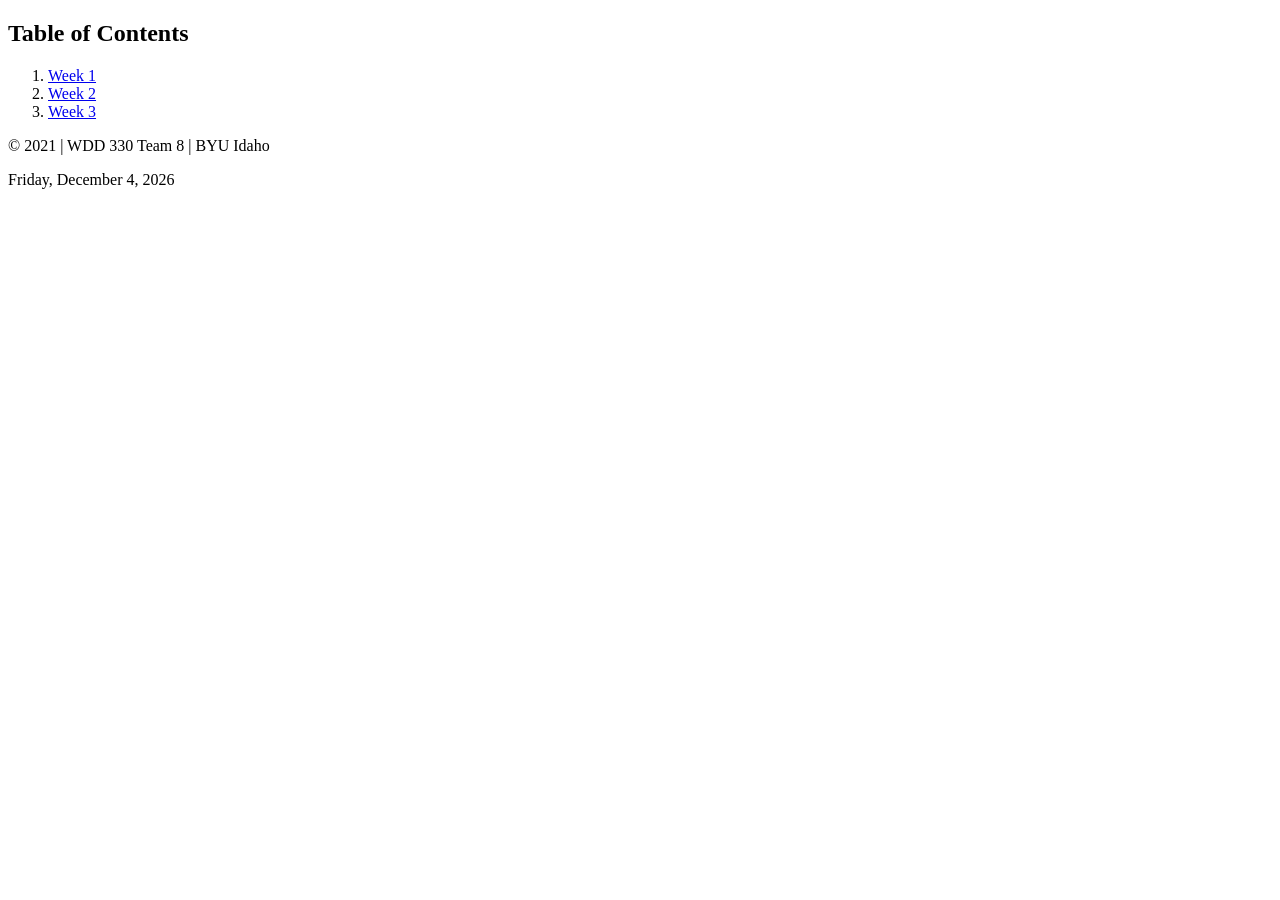
<file: index.html>
<!DOCTYPE html>
<html lang="en-us">
  <head>
    <meta charset="utf-8" />
    <title>Team 8 Home</title>
    <link rel="stylesheet" href="small.css">
  </head>

  <body>

    <section class="contents">
        <h2>Table of Contents</h2>
        <ol></ol>
      </section>
  
      <footer>
        <p>&#169; 2021 | WDD 330 Team 8 | BYU Idaho</p>
        <span id="currentDate"></span>
      </footer>
  
      <!--Updates the date in the footer-->
      <script src="currentDate.js"></script>
  
      <!--Holds the Table of Contents List/Links-->
      <script src="main.js"></script>
    </body>
  </html>

  </body>
  </html>
</file>
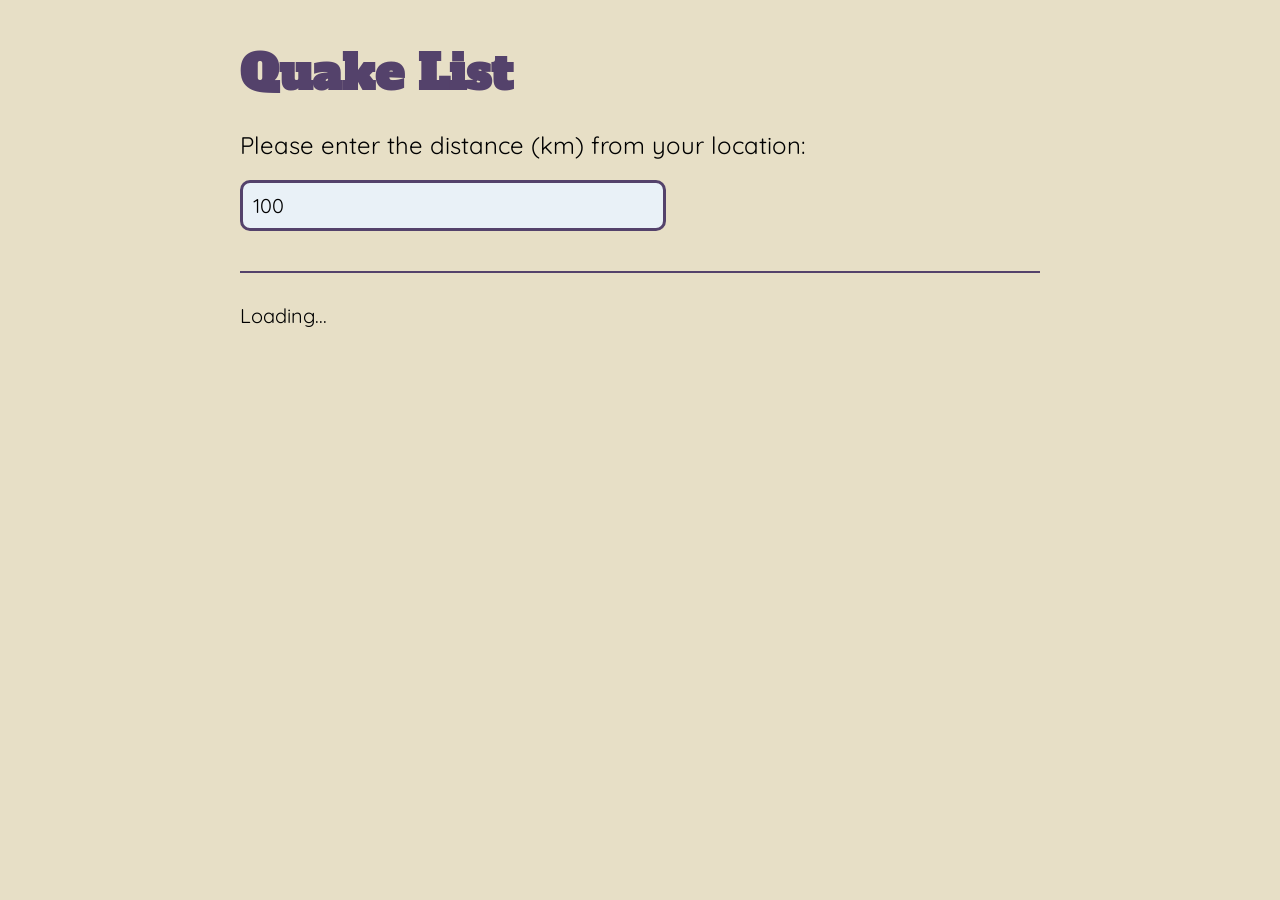
<file: week10/index.html>
<!DOCTYPE html>
<html>

<head>
    <meta charset="utf-8">
    <meta http-equiv="X-UA-Compatible" content="IE=edge">
    <title>Week 10 - Quakes</title>
    <meta name="description" content="Week 10 Team Work">
    <meta name="viewport" content="width=device-width, initial-scale=1">
    <link rel="stylesheet" href="quakes.css">
</head>

<body>
    <main>
        <a id="top"></a>
        <h1>Quake List </h1>
        <label for="quakeDistance">Please enter the distance (km) from your location:</label>
        <input type="number" name="quakeDistance" id="quakeDistance" value="100">
        <ul id="quakeList"></ul>
    </main>

    <div id="buttonLink"></div>

    <script type="module" src="./index.js" defer></script>
</body>

</html>
</file>
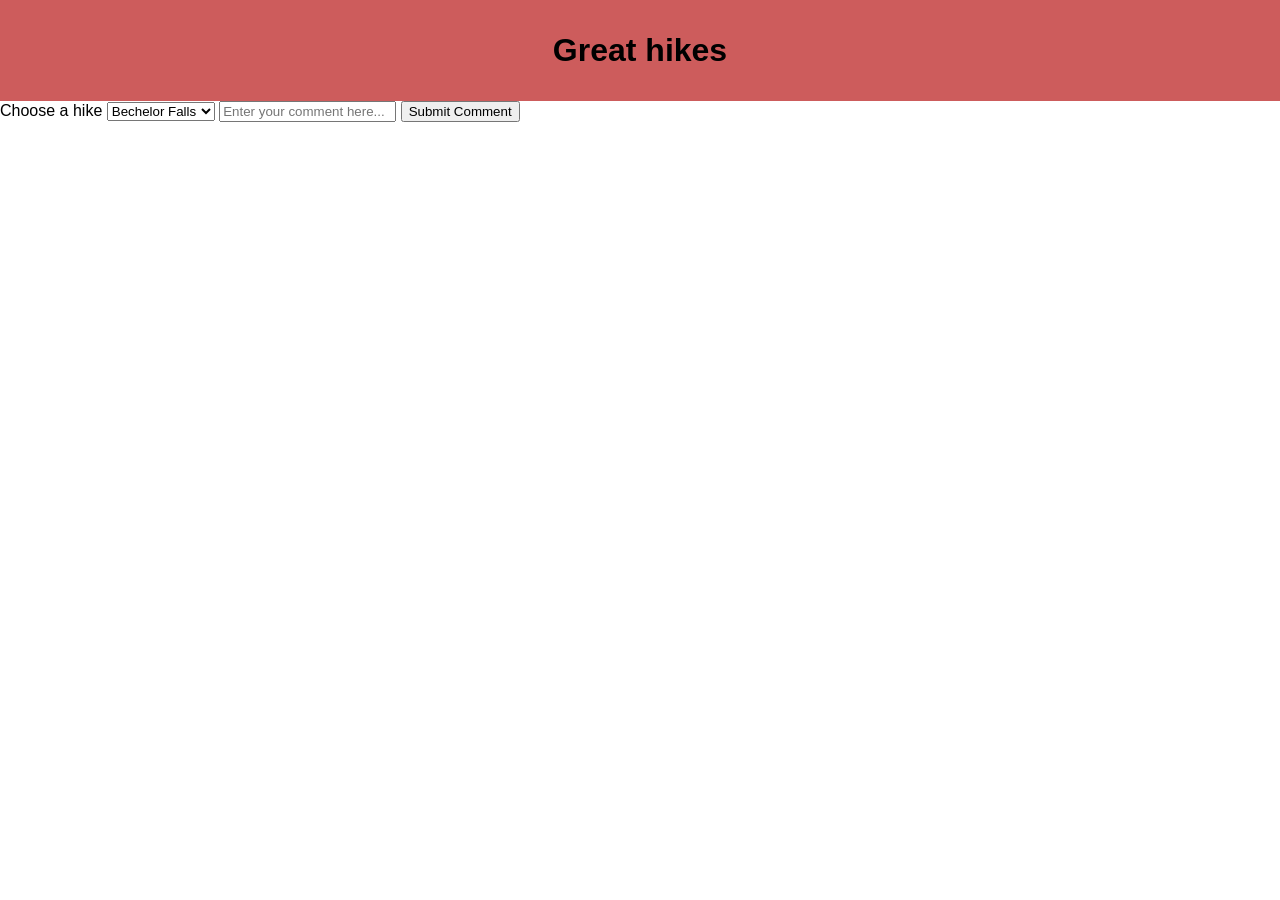
<file: hiking-complete.html>
<!DOCTYPE html>
<html lang="en">
  <head>
    <meta charset="utf-8" />
    <title>Great Hikes (dynamic DOM example)</title>
    <meta name="viewport" content="width=device-width, initial-scale=1" />
    <link rel="stylesheet" href="hikestyle.css">
  </head>

  <body>
    <main>
      <h1>Great hikes</h1>
      <ul id="hikes" class="hikeStyles"></ul>
    </main>

  <form class="commentSubmission">
    <label for="hikes">Choose a hike</label>
    <select name="hikes" id="hikeName">
      <option value="Bechler Falls">Bechelor Falls</option>
      <option value="Teton Canyon">Teton Canyon</option>
      <option value="Denanda Falls">Denanda Falls</option>
    </select>
<input type="textbox" name = "comment" id="commentBody" placeholder="Enter your comment here..."></input>
<input type="submit" value="Submit Comment"></input>
  </form>

  <section id="listBody">


  </section>

    <script src="app5.js" type="module"></script>
  </body>
</html>
</file>
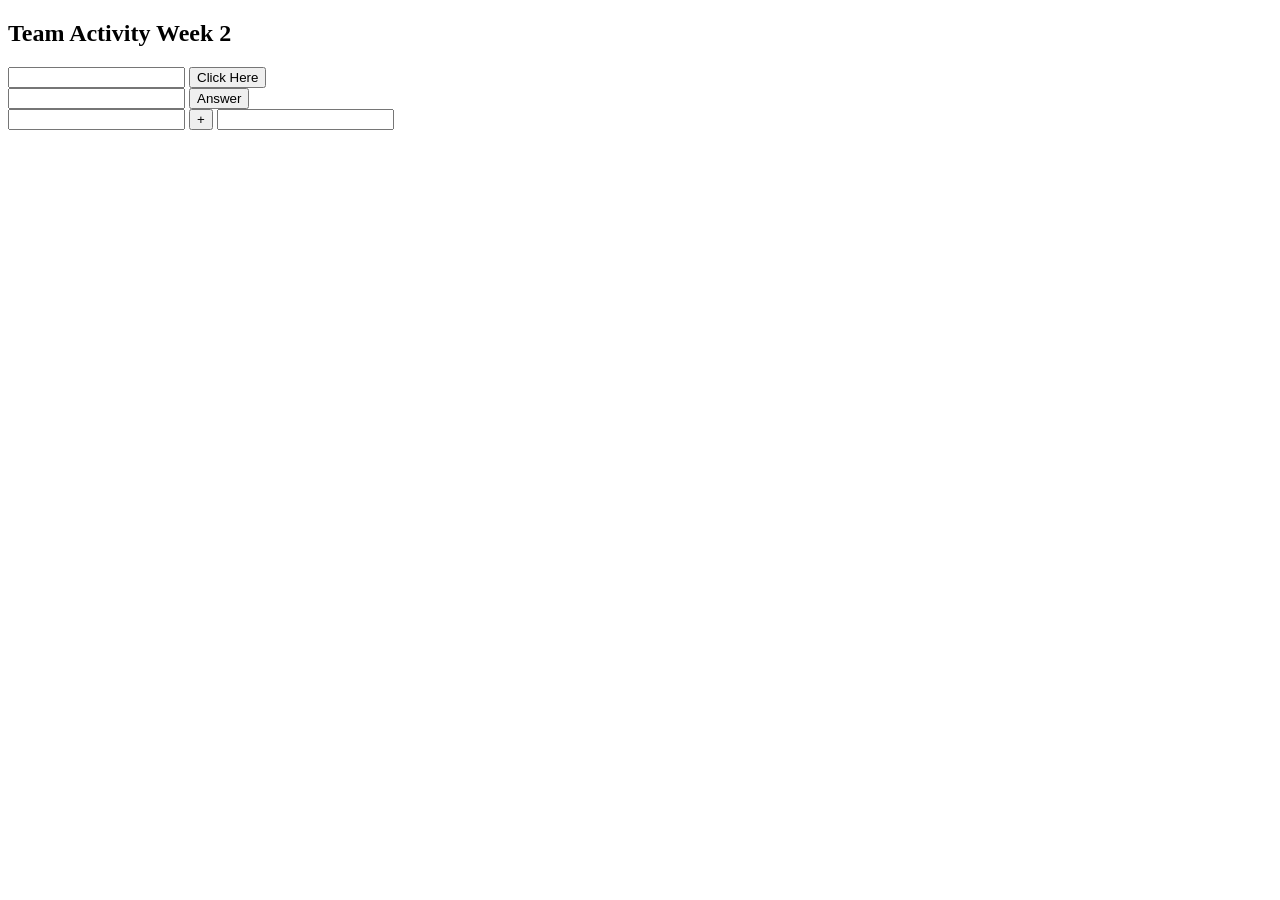
<file: week2.html>
<!DOCTYPE html>
<html lang="en-us">
  <head>
    <meta charset="utf-8" />
    <title>Week 2 Team Activity</title>
    <link rel="stylesheet" href="small.css">
  </head>

  <body>

    <h2>Team Activity Week 2</h2>
    <div class="requirement">
    
    <input type="text" id="input">
    <button type="button" onclick="parrot()">Click Here</button>
    <span id="output"></span>
    
    </div>
    
    <div class="requirement">
    
    <input type="text" id="integer">
    <button type="button" onclick="sumUp()">Answer</button>
    <span id="sumOutput"></span>
    
    </div>
    
    <div class="requirement">
    
        <input type="text" id="integer1">
        <button type="button" onclick="calculate()">+</button>
        <input type="text" id="integer2">
        <span id="calcOutput"></span>
        
        </div>

<script>

    /*function parrot() {
    let input = parseInt(document.getElementById("input").value);
    document.getElementById("output").innerHTML = input;
}*/

//the above function converted to an => function
const parrot = () => {
    let input = parseInt(document.getElementById("input").value);
    document.getElementById("output").innerHTML = input;
}


function sumUp() {
    let integer = parseInt(document.getElementById("integer").value);
    //console.log(integer);

    //verify the input is a number, not letters or nothing
    if (isNaN(integer)) {
        document.getElementById("sumOutput").innerHTML = "Please enter a number.";
    }
    else {
    let sum = 0;
        for (i = 1; i <= integer; i += 1) {
            sum = sum + i;
        let result = sum;
        document.getElementById("sumOutput").innerHTML = result;
        }
    }
    }

    function calculate () {
        //use parseFloat to accept decimal numbers
        let integer1 = parseFloat(document.getElementById("integer1").value);
        let integer2 = parseFloat(document.getElementById("integer2").value);

        //verify there is a number in each box
        if (isNaN(integer1) || (isNaN(integer2))) {
            document.getElementById("calcOutput").innerHTML = "Please enter a number for each box.";
        }
        else {
            document.getElementById("calcOutput").innerHTML = integer1 + integer2;
        }
        
        
    }
</script>
</body>
</html>
</file>
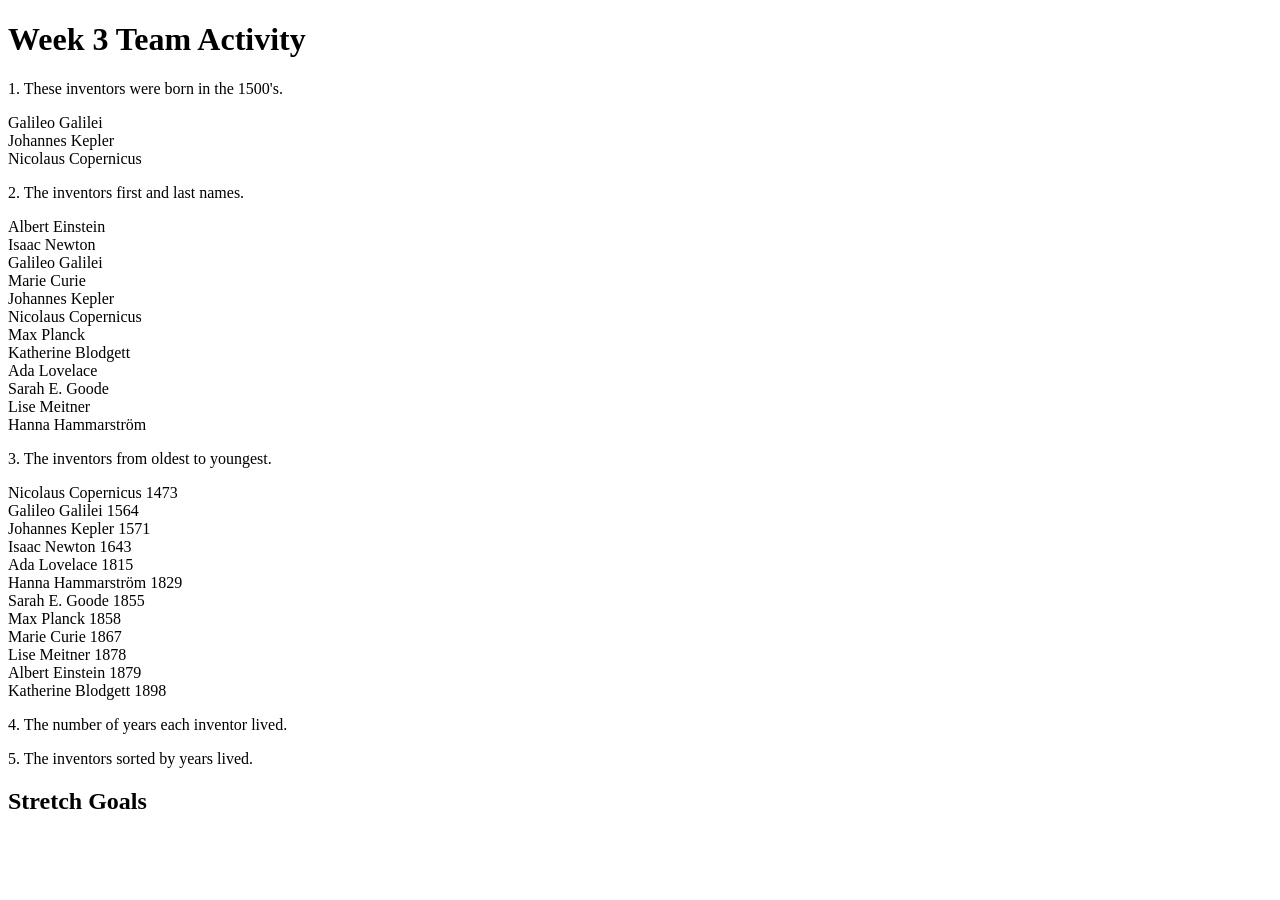
<file: week3.html>
<!DOCTYPE html>
<html lang="en-us">
    <head>
        <meta charset = "utf-8">
        <title>Week 3</title>
        <link rel="stylesheet" href="small.css">


    </head>
    <body>

<h1>Week 3 Team Activity</h1>
<p>1. These inventors were born in the 1500's.</p>
<span id="oldPeople"></span>

<p>2. The inventors first and last names.</p>
<span id="inventorNames"></span>

<p>3. The inventors from oldest to youngest.</p>
<span id="happyBirthday"></span>

<p>4. The number of years each inventor lived.</p>
<span id="ageMatters"></span>

<p>5. The inventors sorted by years lived.</p>
<span id="longLive"></span>

<h2>Stretch Goals</h2>

<script>

  const inventors = [
      { first: 'Albert', last: 'Einstein', year: 1879, passed: 1955 },
      { first: 'Isaac', last: 'Newton', year: 1643, passed: 1727 },
      { first: 'Galileo', last: 'Galilei', year: 1564, passed: 1642 },
      { first: 'Marie', last: 'Curie', year: 1867, passed: 1934 },
      { first: 'Johannes', last: 'Kepler', year: 1571, passed: 1630 },
      { first: 'Nicolaus', last: 'Copernicus', year: 1473, passed: 1543 },
      { first: 'Max', last: 'Planck', year: 1858, passed: 1947 },
      { first: 'Katherine', last: 'Blodgett', year: 1898, passed: 1979 },
      { first: 'Ada', last: 'Lovelace', year: 1815, passed: 1852 },
      { first: 'Sarah E.', last: 'Goode', year: 1855, passed: 1905 },
      { first: 'Lise', last: 'Meitner', year: 1878, passed: 1968 },
      { first: 'Hanna', last: 'Hammarström', year: 1829, passed: 1909 }
    ];
  
    const people = [
      'Beck, Glenn',
      'Becker, Carl',
      'Beckett, Samuel',
      'Beddoes, Mick',
      'Beecher, Henry',
      'Beethoven, Ludwig',
      'Begin, Menachem',
      'Belloc, Hilaire',
      'Bellow, Saul',
      'Benchley, Robert',
      'Benenson, Peter',
      'Ben-Gurion, David',
      'Benjamin, Walter',
      'Benn, Tony',
      'Bennington, Chester',
      'Benson, Leana',
      'Bent, Silas',
      'Bentsen, Lloyd',
      'Berger, Ric',
      'Bergman, Ingmar',
      'Berio, Luciano',
      'Berle, Milton',
      'Berlin, Irving',
      'Berne, Eric',
      'Bernhard, Sandra',
      'Berra, Yogi',
      'Berry, Halle',
      'Berry, Wendell',
      'Bethea, Erin',
      'Bevan, Aneurin',
      'Bevel, Ken',
      'Biden, Joseph',
      'Bierce, Ambrose',
      'Biko, Steve',
      'Billings, Josh',
      'Biondo, Frank',
      'Birrell, Augustine',
      'Black, Elk',
      'Blair, Robert',
      'Blair, Tony',
      'Blake, William'
    ];
  
    // Array.prototype.filter()
    // 1. Filter the list of inventors for those who were born in the 1500's

  
    const elderly = inventors.filter(old => old.year < 1600);
    //console.log(elderly);
    for (i=0; i < elderly.length; i++){
      document.getElementById("oldPeople").innerHTML += elderly[i].first + " " + elderly[i].last + "<br>";
    }
   
  
    // Array.prototype.map()
    // 2. Give us an array of the inventors' first and last names
    const names = inventors.map(inventor => inventor.first + " " + inventor.last);
    console.log(names);
    for (i=0; i < names.length; i++){
      document.getElementById("inventorNames").innerHTML += names[i] + "<br>";
    }
  
    // Array.prototype.sort()
    // 3. Sort the inventors by birthdate, oldest to youngest

    function compare(a, b) {
      const yearA = a.year;
      const yearB = b.year;
      
      let comp = 0;
      if (yearA > yearB) {
        comp = 1;
      }
      else if(yearA < yearB) {
        comp = -1;
      }
      return comp;
    }
    inventors.sort(compare);
    console.log(inventors);
    for (i=0; i < inventors.length; i++){
      document.getElementById("happyBirthday").innerHTML += inventors[i].first + " " + inventors[i].last + " " + inventors[i].year + "<br>";
    }
  
    // Array.prototype.reduce()
    // 4. How many years did all the inventors live?
  
    // 5. Sort the inventors by years lived
  
    // 6. create a list of Boulevards in Paris that contain 'de' anywhere in the name
    // https://en.wikipedia.org/wiki/Category:Boulevards_in_Paris
    // goto the link above and open the console. Paste the following two lines in.  That will create a list of links in memory that you can reference through the console. Use that list to finish the problem.
    // const category = document.querySelector('.mw-category');
    // const links = Array.from(category.querySelectorAll('a'));
  
    // 7. sort Exercise
    // Sort the people alphabetically by last name
  
    // 8. Reduce Exercise
    // Sum up the instances of each of these
    const data = [
      'car',
      'car',
      'truck',
      'truck',
      'bike',
      'walk',
      'car',
      'van',
      'bike',
      'walk',
      'car',
      'van',
      'car',
      'truck'
    ];
  
          </script>

    </body>
    </html>
</file>
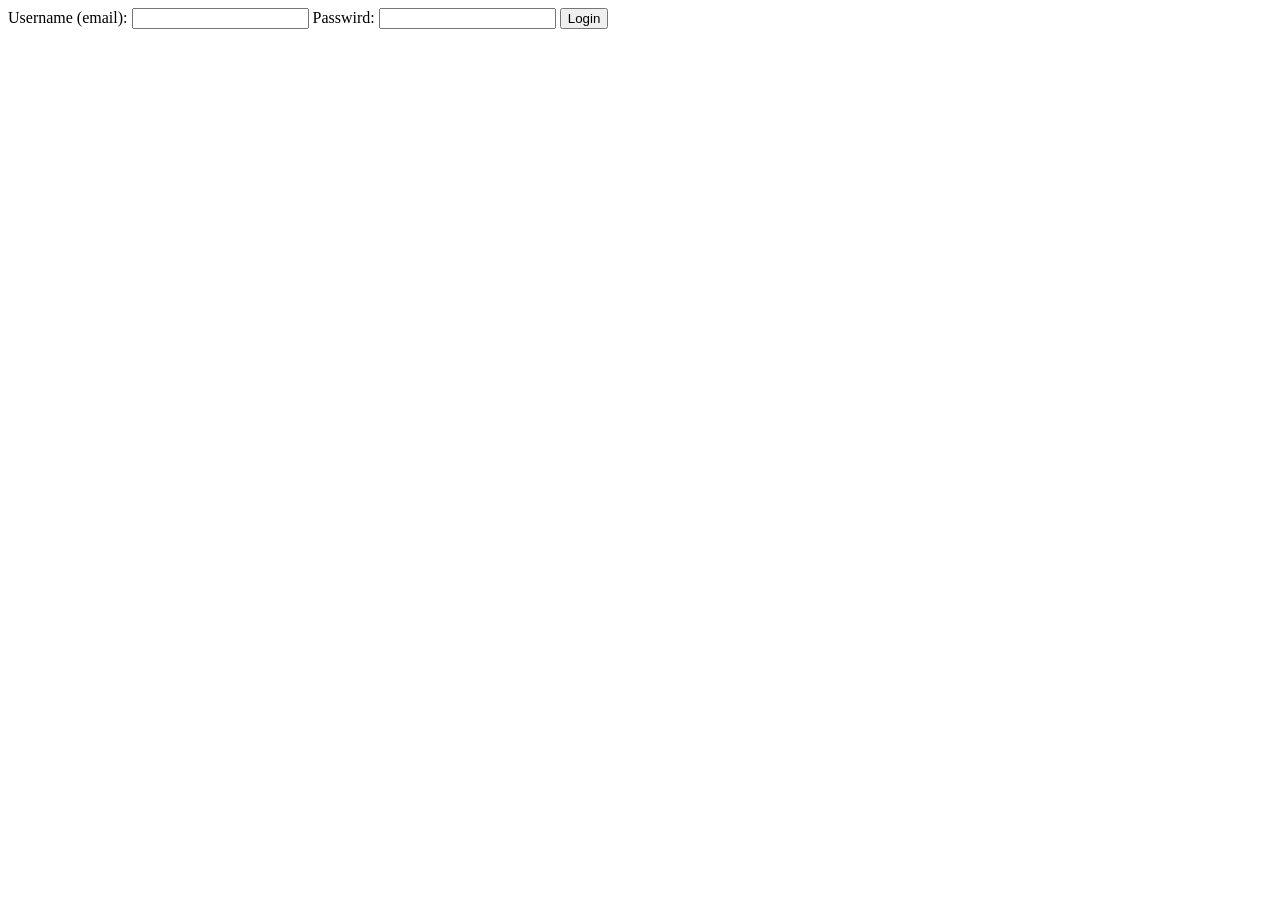
<file: week11/client/week11.html>
<!DOCTYPE html>
<html>

<head>
    <meta charset="utf-8">
    <meta http-equiv="X-UA-Compatible" content="IE=edge">
    <title>Week 11 Team Activity</title>
    <meta name="description" content="">
    <meta name="viewport" content="width=device-width, initial-scale=1">
    <link rel="stylesheet" href="">
</head>

<body>
    <form method="POST" class="loginForm">
        <label for="username">Username (email):</label>
        <input type="email" name="username" id="username">
        <label for="password">Passwird:</label>
        <input type="password" name="password" id="password">
        <input class="submit" type="submit" value="Login">
    </form>
    <div class="resultUserData"></div>
    <div class="posts"></div>

    <script src="./week11.js" type="module" async defer></script>
</body>

</html>
</file>
<file: small.css>
.tictac {
    display: grid;
    grid-template-columns: 100px 100px 100px;
}
.box {
    background-color: white;
    width: 100px;
    height: 100px;
    border: 1px solid black;
}
</file>
<file: week10/quakes.css>
@import url('https://fonts.googleapis.com/css2?family=Alfa+Slab+One&family=Quicksand&display=swap');

body {
    max-width: 800px;
    margin: 0 auto;
    padding: 1em;
    font-family: 'Quicksand', sans-serif;
    background-color: #E7DFC6;
}
ul {
    padding: 0;
}

label {
    font-size: 1.5em;
}
input {
    padding: 10px;
    width: 50%;
    font-size: 1.25em;
    margin: 1em 0;
    font-family: 'Quicksand', sans-serif;
    background-color: #E9F1F7;
    border: 3px solid #54426B;
    border-radius: 10px;
}
main {
    display: flex;
    flex-direction: column;
}

h1 {
    font-family: 'Alfa Slab One', cursive;
    font-size: 3em;
    color: #54426B;
    margin: .5em 0;
}
a#topLink {
    text-decoration: none;
    padding: 1em;
    background-color: #54426B;
    color: #E9F1F7;
}
#buttonLink {
    margin: 2em 0;
}

ul {
    border-top: 2px solid #54426B;
    padding-top: 1.5em;
    font-size: 1.25em;
}
</file>
<file: hikestyle.css>
body {
    margin: 0;
    padding: 0;
    font-family: -apple-system, BlinkMacSystemFont, 'Segoe UI', Roboto,
      Oxygen, Ubuntu, Cantarell, 'Open Sans', 'Helvetica Neue', sans-serif;
  }
  main > h1 {
    text-align: center;
    background-color: indianred;
    padding: 1em;
    margin-top: 0;
    margin-bottom: -0.5em;
  }
  img {
    max-width: 100%;
  }
  .hidden {
    display: none;
  }
  .hikeStyles {
    padding: 0;
    margin: 1em 0;
    list-style-type: none;
  }
  .hikeStyles div {
    padding: 0 0.5em;
  }
  .hikeStyles li > h2 {
    text-align: center;
    background-color: burlywood;
    margin-bottom: 0.5em;
  }

  .light {
    display: flex;
    flex-wrap: wrap;
    align-items: center;
  }
  .light > h2 {
    width: 100%;
    flex: 1 0 auto;
  }

  .light > div {
    width: 40%;
    margin-left: 1em;
    flex: 1 1 auto;
  }
  .light h3 {
    margin-bottom: -0.5em;
  }
</file>
